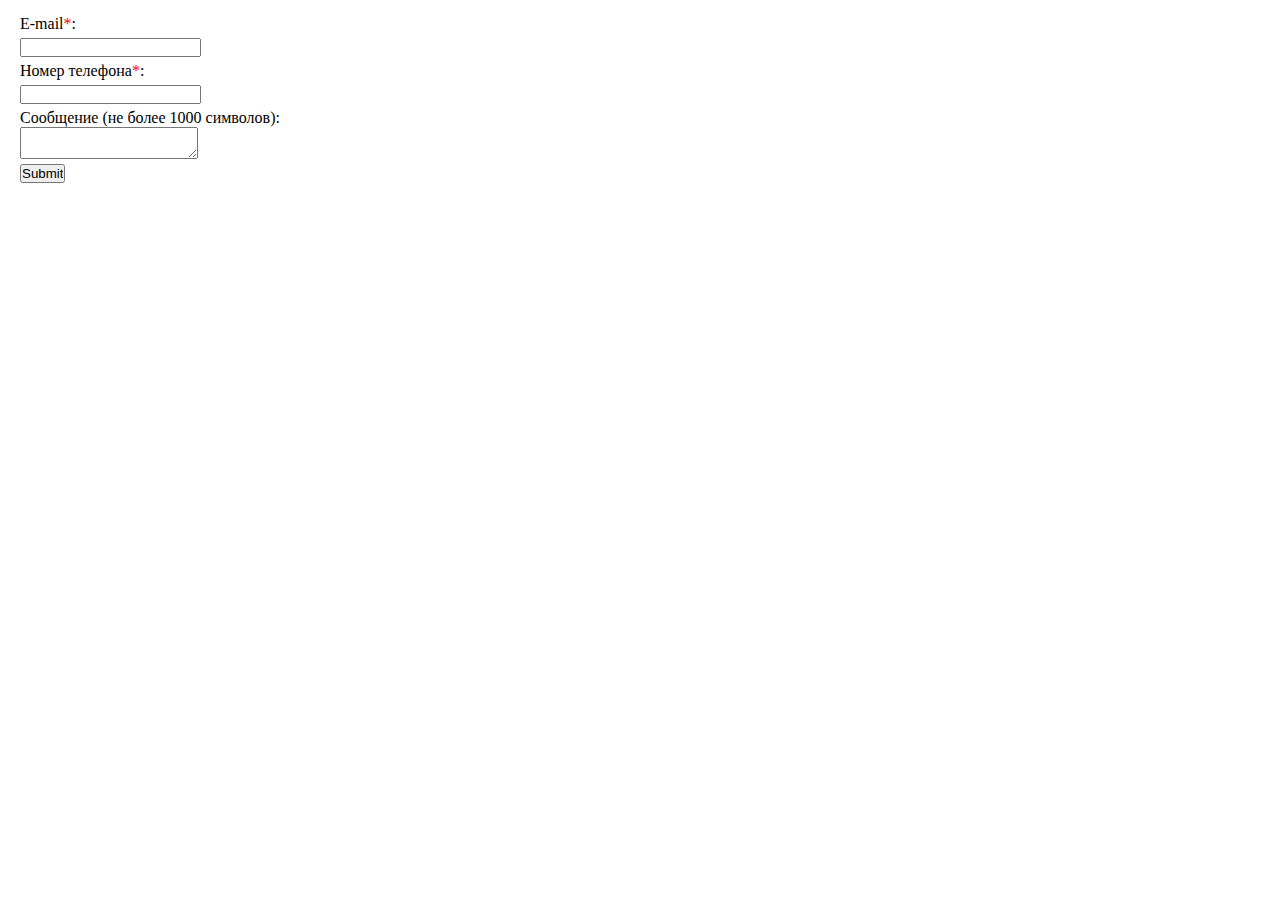
<file: index.html>
<!DOCTYPE html>
<html lang="en">
<head>
    <meta charset="UTF-8">
    <title>Обратная связь</title>
    <link href="index.css" rel="stylesheet">
</head>
<body>
<form action="message.php" method="post">
    <label for="email">E-mail<span class="required">*</span>:</label>
    <input type="email" id="email" name="email">
    <label for="phone">Номер телефона<span class="required">*</span>:</label>
    <input type="tel" id="phone" name="phone">
    <label for="message">Сообщение (не более 1000 символов):</label>
    <textarea id="message" name="message"></textarea>
    <input type="submit">
</form>

</body>
</html>
</file>
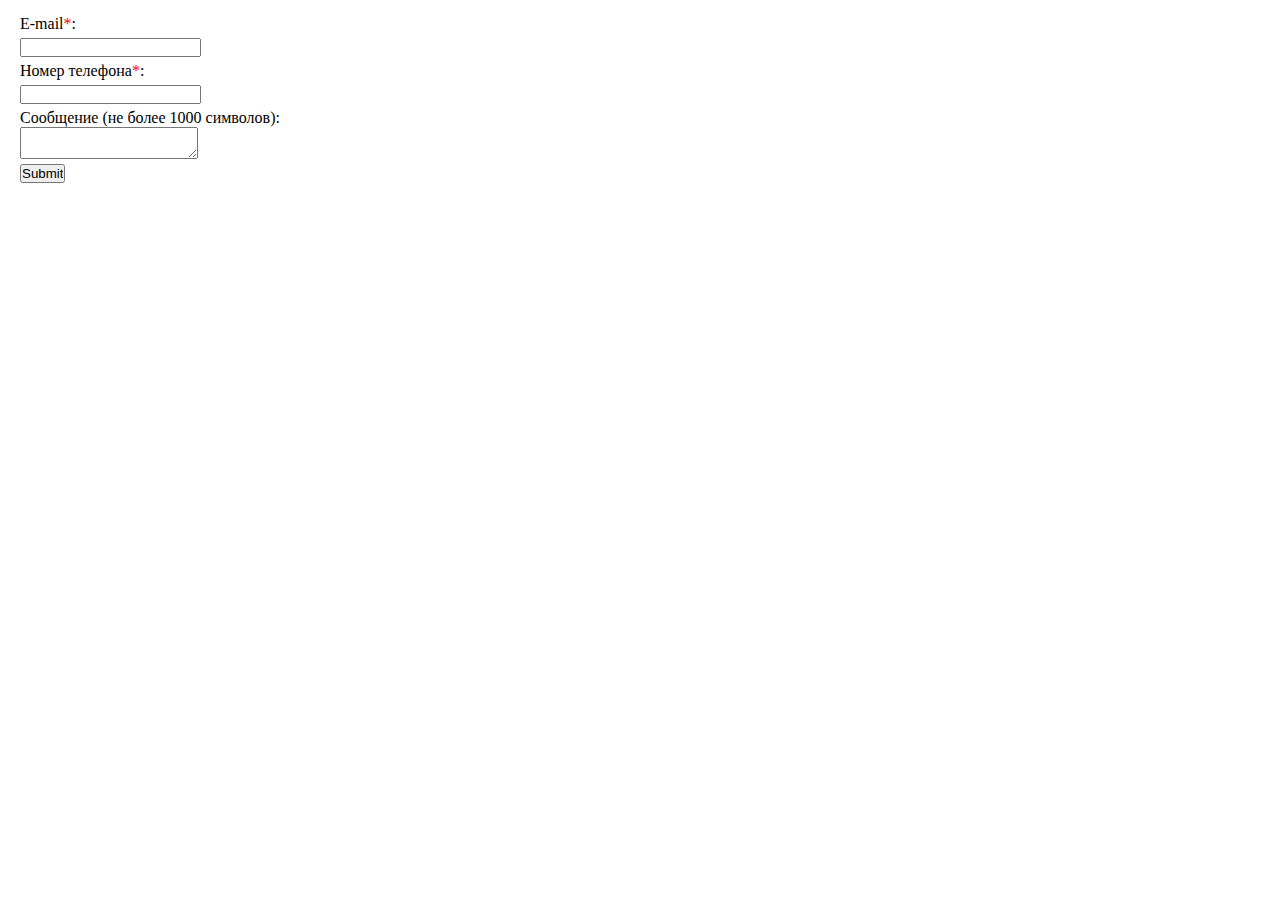
<file: www-data/index.html>
<!DOCTYPE html>
<html lang="ru">
<head>
    <meta charset="UTF-8">
    <title>Обратная связь</title>
    <link href="css/index.css" rel="stylesheet">
</head>
<body>
<form action="php/message.php" method="post">
    <label for="email">E-mail<span class="required">*</span>:</label>
    <input type="email" id="email" name="email">
    <label for="phone">Номер телефона<span class="required">*</span>:</label>
    <input type="tel" id="phone" name="phone">
    <label for="message">Сообщение (не более 1000 символов):</label>
    <textarea id="message" name="message"></textarea>
    <input type="submit">
</form>

</body>
</html>
</file>
<file: index.css>
* {
    margin: unset;
    padding: unset;
}
form * {
    display: block;
}
form {
    margin-top: 15px;
    margin-left: 20px;
}
input {
    margin: 5px 5px 5px 0;
}
.required {
    color:red;
    display: inline;
}
</file>
<file: www-data/css/index.css>
* {
    margin: unset;
    padding: unset;
}
form * {
    display: block;
}
form {
    margin-top: 15px;
    margin-left: 20px;
}
input {
    margin: 5px 5px 5px 0;
}
.required {
    color:red;
    display: inline;
}
</file>
